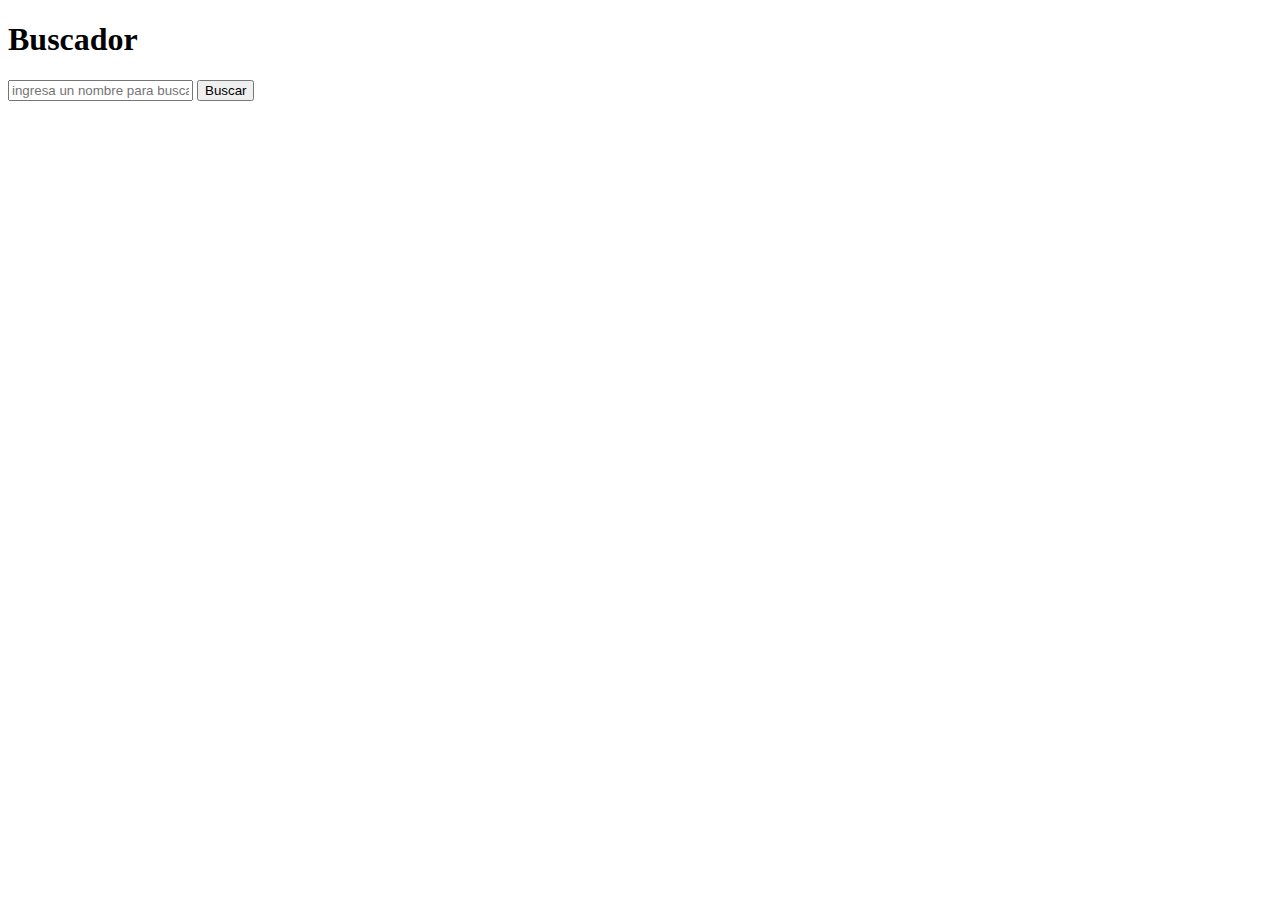
<file: 02_06/controlador/index.html>
<!DOCTYPE html>
<html lang="en">
<head>
    <meta charset="UTF-8">
    <meta http-equiv="X-UA-Compatible" content="IE=edge">
    <meta name="viewport" content="width=device-width, initial-scale=1.0">
    <title>Formulario de busqueda</title>
</head>
<body>
    <h1>Buscador</h1>
    <form action="./controlador_2.php" method="get">
        <input type="text" name="nombre" placeholder="ingresa un nombre para buscar">
        <button type="submit">Buscar</button>
    </form>
</body>
</html>
</file>
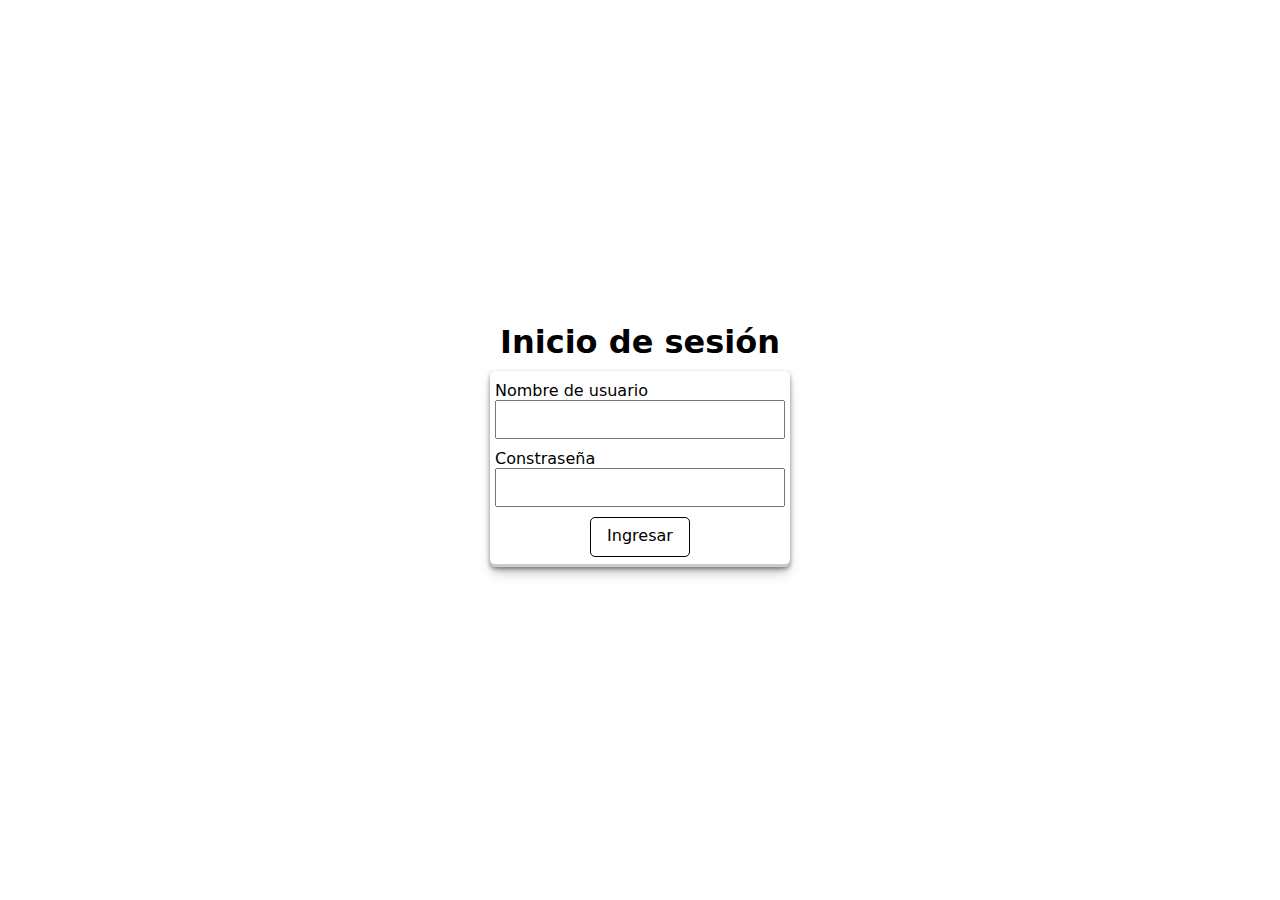
<file: 02_06/login/index.html>
<!DOCTYPE html>
<html lang="en">
<head>
    <link rel="stylesheet" href="style.css">
    <meta charset="UTF-8">
    <meta http-equiv="X-UA-Compatible" content="IE=edge">
    <meta name="viewport" content="width=device-width, initial-scale=1.0">
    <title>Login</title>
</head>
<body>
    <h1>Inicio de sesión</h1>
    <div id="container">
        <form action="./loginCheck.php" method="get">
            <div class="input-container">
                <label for="">Nombre de usuario</label>
                <input type="text" name="user">
            </div>
            <div class="input-container">
                <label for="">Constraseña</label>
                <input type="password" name="password">
            </div>
            <button type="submit">Ingresar</button>
        </form>
    </div>
</body>
</html>
</file>
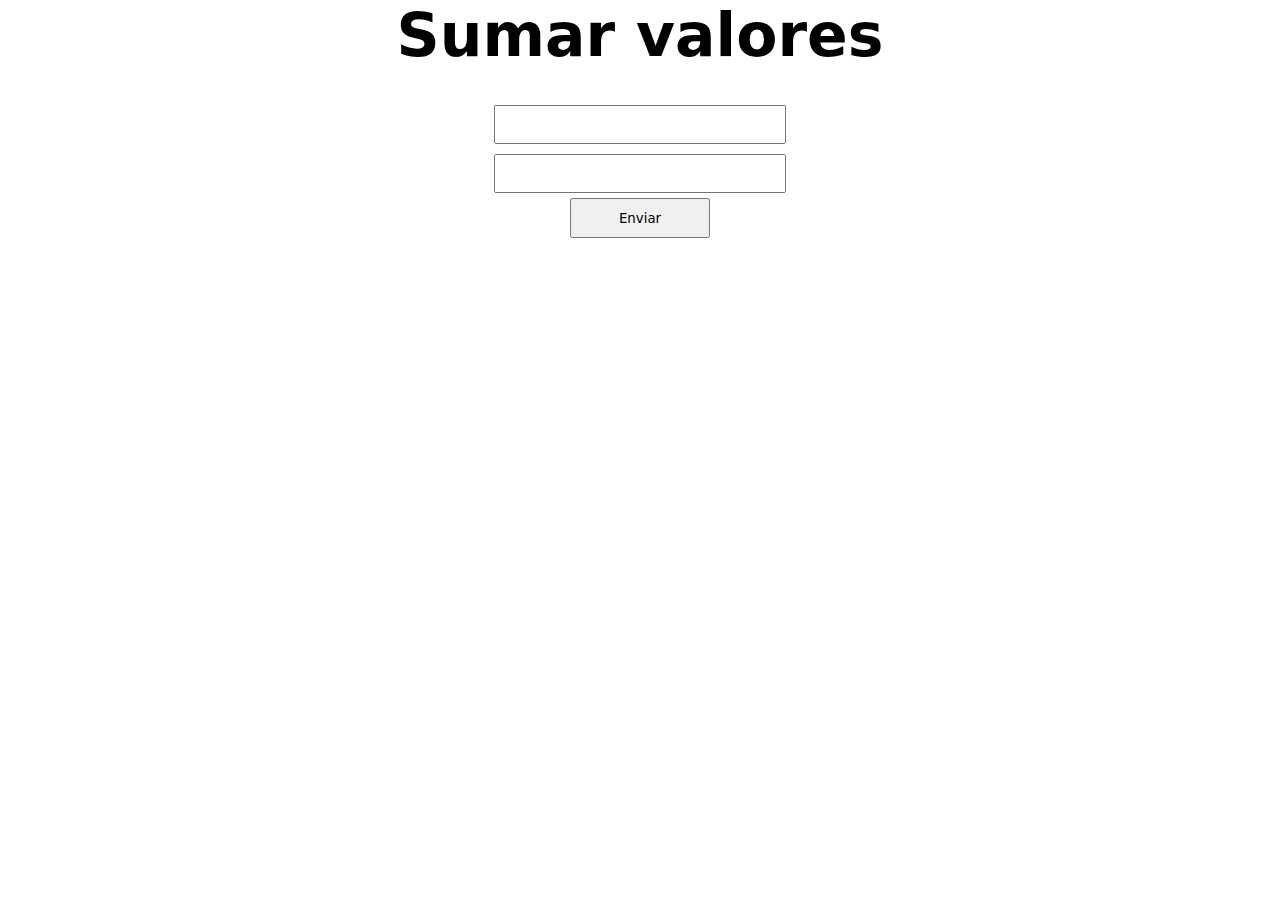
<file: 02_06/Sumadora/index.html>
<!DOCTYPE html>
<html lang="en">
<head>
    <link rel="stylesheet" href="style.css">
    <meta charset="UTF-8">
    <meta http-equiv="X-UA-Compatible" content="IE=edge">
    <meta name="viewport" content="width=device-width, initial-scale=1.0">
    <title>documet</title>
</head>
<body>
    <div id="main-container">
        <h1>Sumar valores</h1>
        <form action="./controlador3.php" method="get">
            <input type="text" required name="num1">
            <input type="text" required name="num2">
            <button type="submit">Enviar</button>
        </form>
    </div>
</body>
</html>
</file>
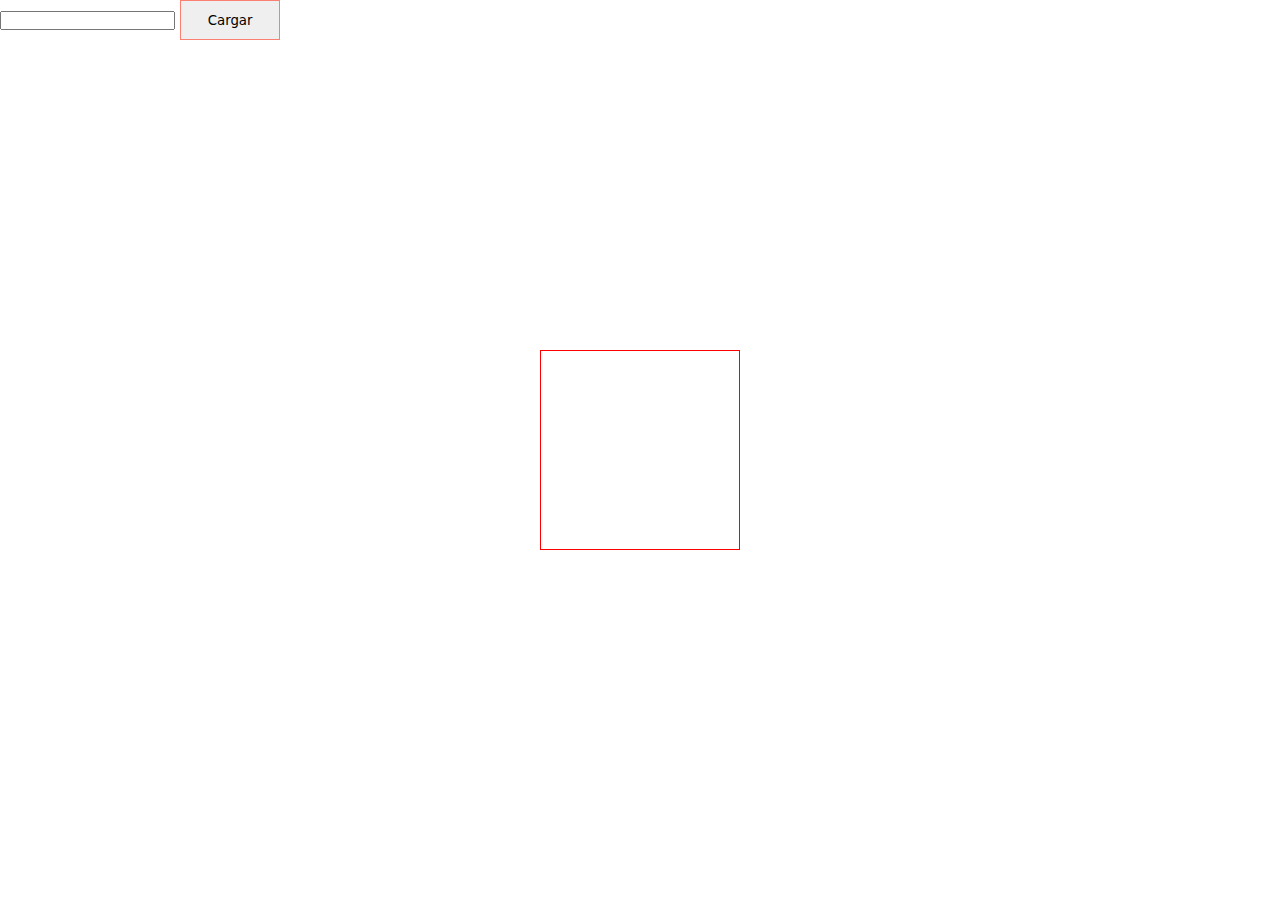
<file: 10_06/test_ajax/index.html>
<!DOCTYPE html>
<html lang="en">
<head>
    <link rel="stylesheet" href="style.css">
    <meta charset="UTF-8">
    <meta charset="ISO-8859-1">
    <meta name="viewport" content="width=device-width, initial-scale=1.0">
    <title>Document</title>
</head>
<body>
    <input type="text">
    <button>Cargar</button>
    <div id="pantalla"></div>

    <script src="https://code.jquery.com/jquery-3.4.1.min.js"></script>
    <script src="app.js"></script>
</body>
</html>
</file>
<file: 02_06/login/style.css>
*{
    padding: 0;
    margin: 0;
    box-sizing: border-box;
    font-family: system-ui, -apple-system, BlinkMacSystemFont, 'Segoe UI', Roboto, Oxygen, Ubuntu, Cantarell, 'Open Sans', 'Helvetica Neue', sans-serif;
}

body{
    display: flex;
    justify-content: center;
    align-items: center;
    flex-direction: column;
    height: 100vh;
}
#container {
    width: 300px;
    margin: 10px;
    border-radius: 5px;
    padding: 5px;
    box-shadow: rgba(0, 0, 0, 0.4) 0px 2px 4px,
                rgba(0, 0, 0, 0.3) 0px 7px 13px -3px, 
                rgba(0, 0, 0, 0.2) 0px -3px 0px inset;
}
.input-container{
    justify-content: left;
    margin:5px;
    width: 100%;
}
form {
    display: flex;
    align-items: center;
    flex-direction: column;
}
input {
    padding: 10px;
    width: 100%;
}
button {
    margin:5px;
    width: 100px;
    height: 40px;
    padding-bottom: 4px;
    
    background: transparent;
    border: solid 1.5px;
    color: black;
    border-radius: 5px;
    cursor: pointer;
    font-weight: 500;
    font-size: 100%;
    transition: .25s;
}
button:hover {
    background: black;
    color: beige;
    transition: .25s;
}
</file>
<file: 02_06/Sumadora/style.css>
* {
    box-sizing: border-box;
    padding: 0;
    margin: 0;
    font-family: 'system-ui';
}
body{
    height: 100vh;
    display: flex;
    justify-content: center;
    font-size: 30px;
}
#main-container{
    text-align: center;
}
form {
    display: flex;
    align-items: center;
    flex-direction: column;
    margin: 30px 0;
}
input {
    padding: 10px;
    margin: 5px;
    width: 60%;
}
button {
    width: 140px;
    height: 40px;
}
p {
    margin: 5px;
}
</file>
<file: 10_06/test_ajax/style.css>
*{
    box-sizing: border-box;
    margin: 0;
    padding: 0;
    font-family: system-ui, -apple-system, BlinkMacSystemFont, 'Segoe UI', Roboto, Oxygen, Ubuntu, Cantarell, 'Open Sans', 'Helvetica Neue', sans-serif;
}
body{
    height: 100vh;
    overflow: hidden;
}
#pantalla {
    position: absolute;
    top: 50%;
    left: 50%;
    transform: translate(-50%, -50%);
    border: 1px solid red;
    min-width: 200px;
    min-height: 200px;
}
button{
    border: 1px salmon solid;
    
    width: 100px;
    height: 40px;
}
</file>
